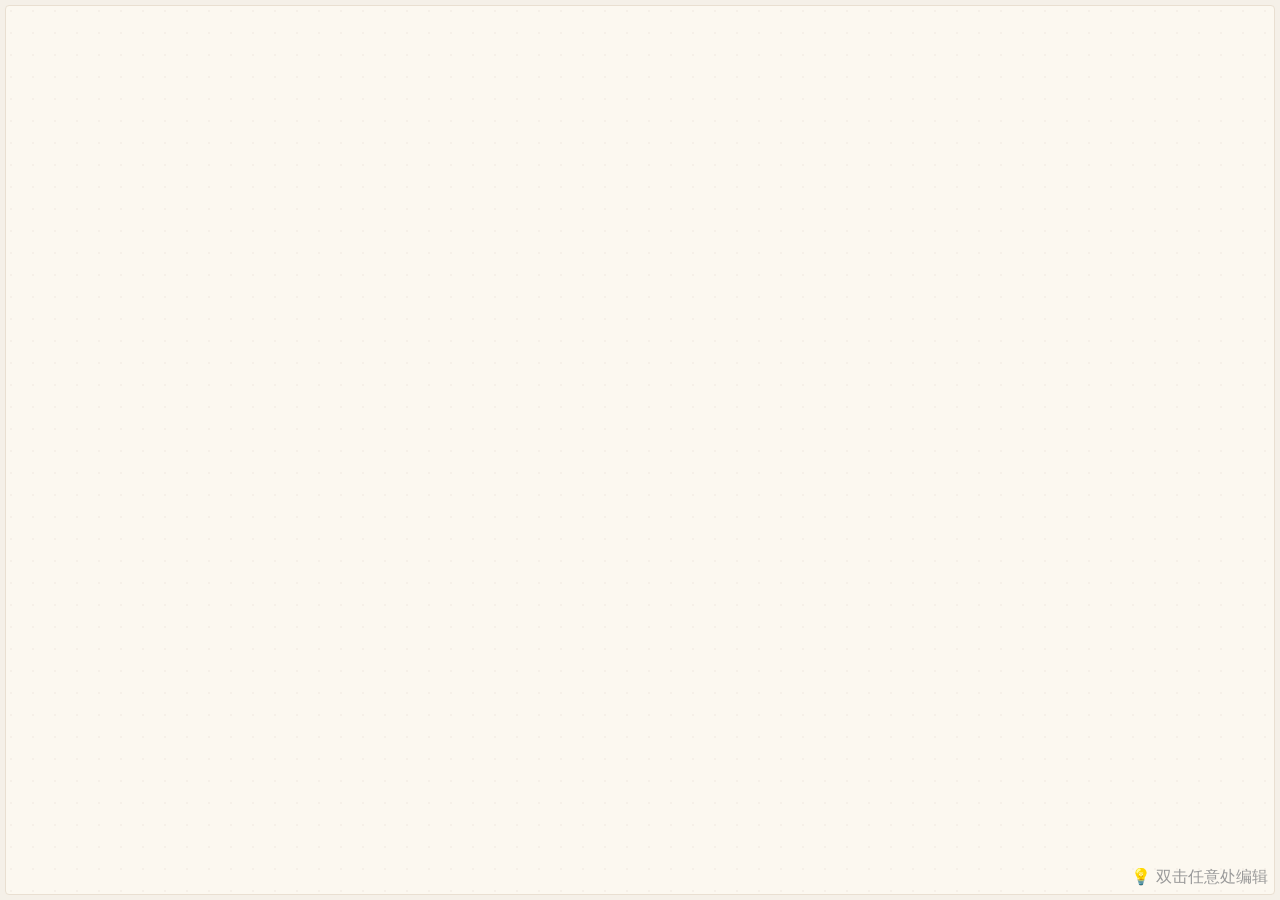
<file: page/index.html>
<!DOCTYPE html>
<html lang="en">
<head>
    <meta charset="UTF-8">
    <title>快捷便签</title>
    <!-- 禁止 Google 翻译 -->
    <meta name="google" content="notranslate">

    <script src="../js/index.js"></script>
    <link rel="icon" href="../resource/icon16.png">

    <link rel="stylesheet" href="../css/style.css">
    <link rel="stylesheet" href="../css/index.css">

</head>
<body>
<div class="box">
    <div class="note-container" id="noteContent"></div>
    <span class="trips" id="trips">💡 双击任意处编辑</span>
</div>
</body>
</html>
</file>
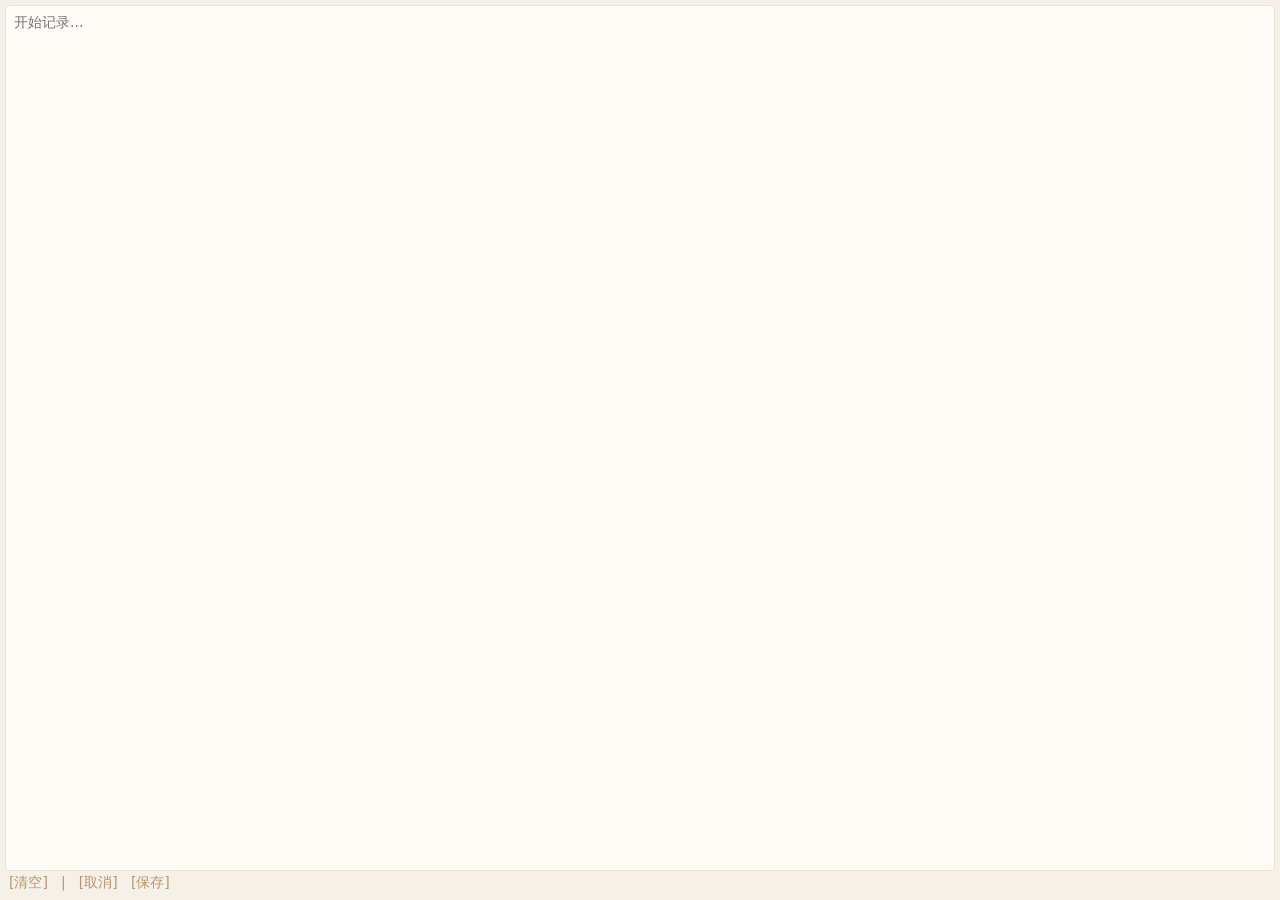
<file: page/edit.html>
<!DOCTYPE html>
<html lang="en">
<head>
    <meta charset="UTF-8">
    <!-- 禁止 Google 翻译 -->
    <meta name="google" content="notranslate">
    <title>编辑</title>

    <script src="../js/edit.js"></script>
    <link rel="icon" href="../resource/icon16.png">

    <link rel="stylesheet" href="../css/style.css">
    <link rel="stylesheet" href="../css/edit.css">
</head>

<body>
    <div class="container">
        <textarea id="noteInput" placeholder="开始记录..."></textarea>

        <div class="note-footer">
            <div class="btn-box">
                <span id="clearButton">[清空]</span>
                <span>|</span>
                <span id="cancelButton">[取消]</span>
                <span id="saveButton">[保存]</span>
            </div>
        </div>
    </div>
</body>
</html>
</file>
<file: css/style.css>
/*公共css*/

*,
*::before,
*::after {
    margin: 0;
    padding: 0;
    box-sizing: border-box;
    -webkit-tap-highlight-color: transparent;
}

/* 隐藏滚动条但仍可滚动 */
html::-webkit-scrollbar,
body::-webkit-scrollbar,
*::-webkit-scrollbar {
    display: none;
    width: 0;
    height: 0;
    background: transparent;
}

/* 弹窗根容器 —— 保证宽高100%不溢出，禁用横向滚动 */
html, body {
    width: 100%;
    height: 100%;
    overflow-x: hidden !important;
    background: #F5F0E8;
    color: #444444;
    font-family: system-ui, -apple-system, 'Segoe UI', Roboto, 'Helvetica Neue', sans-serif;
}

.btn-box {
    text-align: right;
}

.btn-box:hover {}

.btn-box span{
    display: inline-flex;
    color: #007aff; /* 现代iOS蓝 */
    font-size: 14px;
    font-weight: 500;
    cursor: pointer;
    padding: 2px 4px;
}

/*placeholder 设置大小*/
*::placeholder {
    font-size: 14px;
}
*::-moz-placeholder {
    font-size: 14px;
}

.note-footer{
    display: flex;
    justify-content: space-between;
}
</file>
<file: css/index.css>
/*首页css*/

/* 主容器 box 采用弹性布局，确保宽度不超出视口 */
.box {
    display: flex;
    flex-direction: column;
    width: 100%;
    max-width: 100vw;       /* 限制最大宽度为视口宽度 */
    height: 100vh;
    background: #F5F0E8;
    border: none;           /* 原风格有边框，但为保险，边框不影响宽高 */
    word-break: break-word; /* 强制长单词/URL换行，避免撑开宽度 */
    padding: 5px;
    overflow: hidden;
}

/* 微妙颗粒感纹理 (增加纸张质感) */
.box::before {
    content: "";
    position: fixed;
    top: 0;
    left: 0;
    width: 100%;
    height: 100%;
    background-image: radial-gradient(#e2d9ce 0.8px, transparent 0.8px);
    background-size: 22px 22px;
    opacity: 0.25;
    pointer-events: none;
    z-index: 0;
}

.note-container{
    flex-grow: 1;
    font-size: 16px;
    overflow-y: auto;
    border: 1px solid #E9DFD1;
    background: #FCF8F0;
    border-radius: 4px;
    padding: 8px;
    box-sizing: border-box;
}

.trips{
    position: absolute;
    bottom: 12px;
    right: 12px;
    color: #999999;
    transition: opacity 0.3s ease;  /* 关键：让 opacity 变化有动画 */
}

.fade-out {
    opacity: 0;
}

.empty{
    font-size: 14px;
    color: #B8956A;
}
</file>
<file: css/edit.css>
/*编辑页面css*/

.container {
    display: flex;
    flex-direction: column;
    width: 100%;
    max-width: 100vw;
    min-height: 100%;
    background: #F5F0E8;
    border: none;
    overflow-x: hidden;
    word-break: break-word;
    padding: 5px;
}

textarea:focus {
    outline: none;
    border-color: #B8956A;
    box-shadow: 0 0 0 2px rgba(184, 149, 106, 0.15);
}

textarea, input {
    caret-color: #B8956A;
}

.btn-box span:hover {
    color: #A7825C;
}

.btn-box span{
    display: inline-flex;
    color: #B8956A;
    font-size: 14px;
    font-weight: 500;
    cursor: pointer;
    padding: 3px 4px;
}

#noteInput{
    flex-grow: 1;
    color: #444444;
    width: 100%;
    min-height: 300px;
    resize: none;
    font-size: 16px;
    border: 1.5px solid #EBE2D4;
    background: #FFFCF7;
    border-radius: 4px;
    box-sizing: border-box;
    overflow-y: auto;
    font-family: system-ui, -apple-system, 'Segoe UI', Roboto, 'Helvetica Neue', sans-serif;
    padding: 8px;
}

.clearButton{
}
</file>
